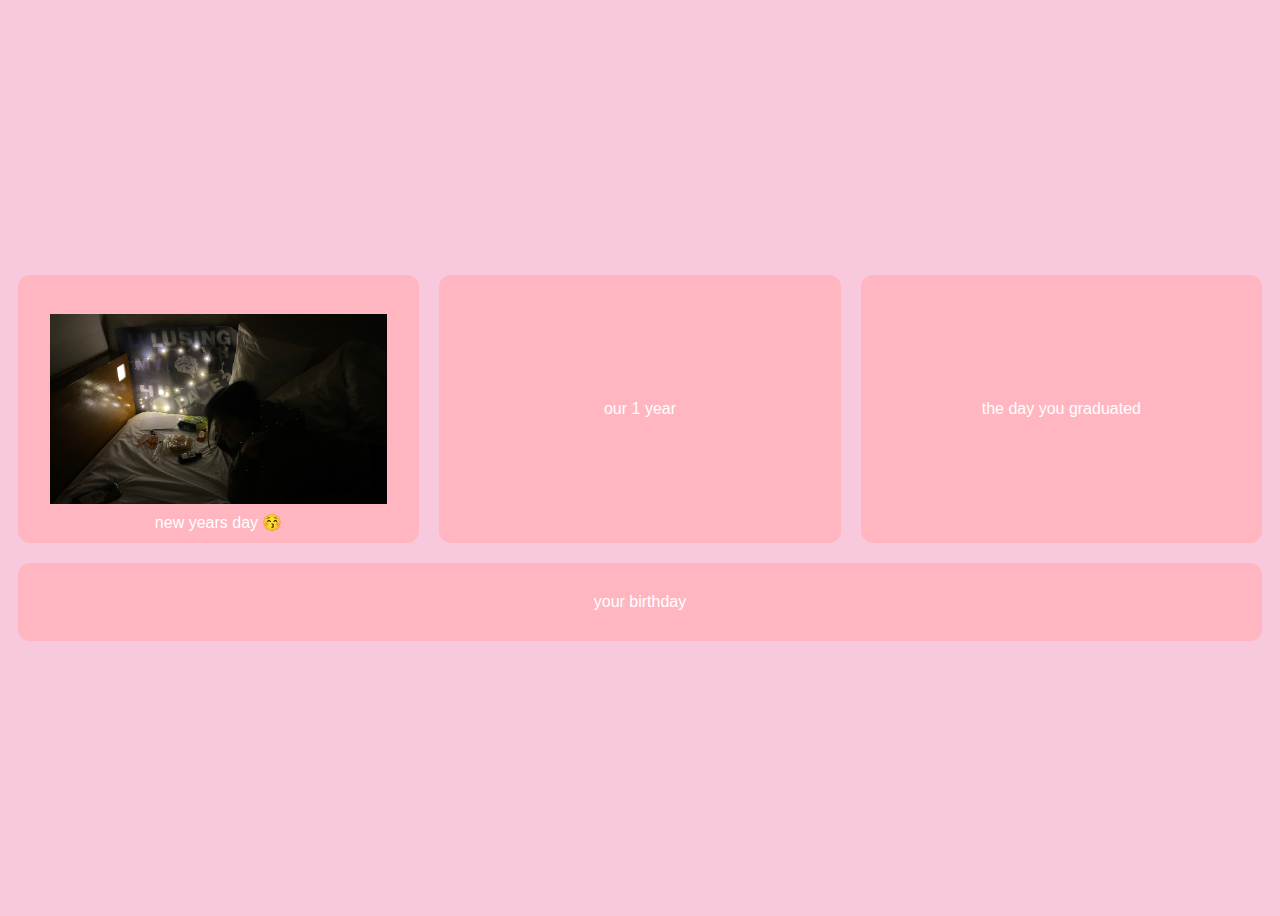
<file: notes.html>
<!DOCTYPE html>
<html lang="en">
    <head>
        <link rel="stylesheet" href="./style/css/styles.css">
        
    </head> 
    <body>
        <div class="button_grid">
            <button class="stacked_btn" date="2024-01-01T00:00:00.000" onclick="nextPage('20240101')">
                <img src="./style/images/IMG_8037.JPG">
                new years day &#x1F61A;
            </button>
            <button class="stacked_btn" date="2024-06-04T00:00:00.000" onclick="nextPage('20240604')">our 1 year</button>
            <button class="stacked_btn" date="2024-07-04T00:00:00.000" onclick="nextPage('20240704')">the day you graduated</button>
            <button class="stacked_btn" date="2024-12-28T00:00:00.000" onclick="nextPage('20241228')">your birthday</button>
        </div>
       <script>
        function checkDateAndDisableButton() {
            var buttons = document.querySelectorAll('.stacked_btn');
            var now = new Date();
            buttons.forEach(button => {
                var buttonDate = new Date(button.getAttribute('date'));
                if (buttonDate > now) {
                    button.disabled = true;
                    button.textContent = 'Check back on ' + buttonDate.toLocaleDateString() + ' 😙';
                } else {
                    button.disabled = false;
                }
            });
        }
        function nextPage(str) {
            window.location.href = `./notes/${str}.html`;
        }
        window.onload = checkDateAndDisableButton;
       </script>
    </body> 
</html>
</file>
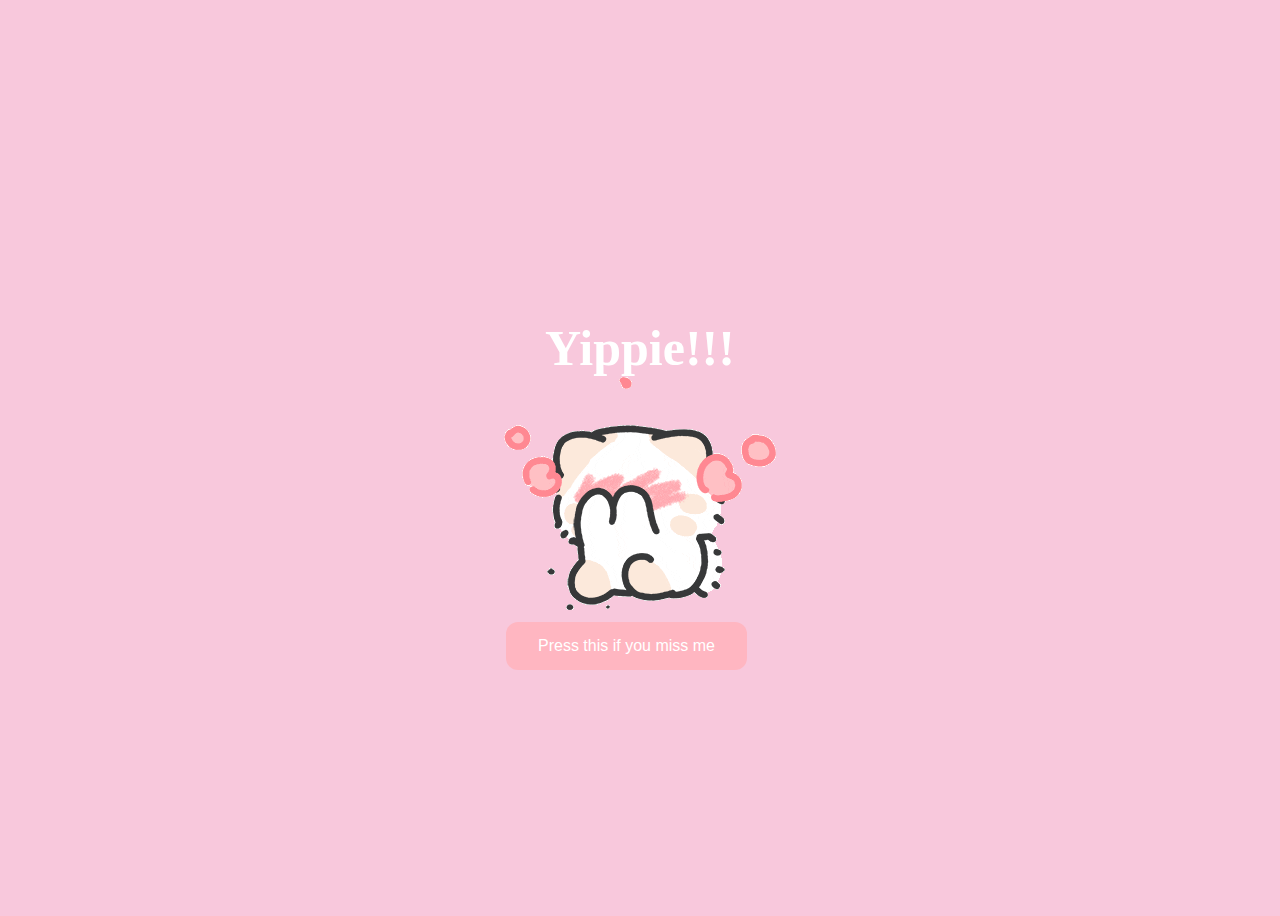
<file: yes.html>
<!DOCTYPE html>
<html lang="en">
    <head>
        <link rel="stylesheet" href="./style/css/yes_styles.css">
        
    </head> 
    <body>
        <div class="container">
            <div >
                <h1 class = "header_text">Yippie!!! </h1>
            </div>
            <div class="gif_container">
                <img src="./style/images/cute-cat.gif" alt="Cute animated illustration">
            </div>
            <button class="btn" id = "yesButton" onclick="nextPage()">Press this if you miss me</button>
        </div>
        <script>
            function nextPage() {
                window.location.href = "notes.html";
            }
            
            function moveButton() {
                var x = Math.random() * (window.innerWidth - document.getElementById('noButton').offsetWidth);
                var y = Math.random() * (window.innerHeight - document.getElementById('noButton').offsetHeight);
                document.getElementById('noButton').style.left = `${x}px`;
                document.getElementById('noButton').style.top = `${y}px`;
            }
        </script> 
    </body> 
</html>
</file>
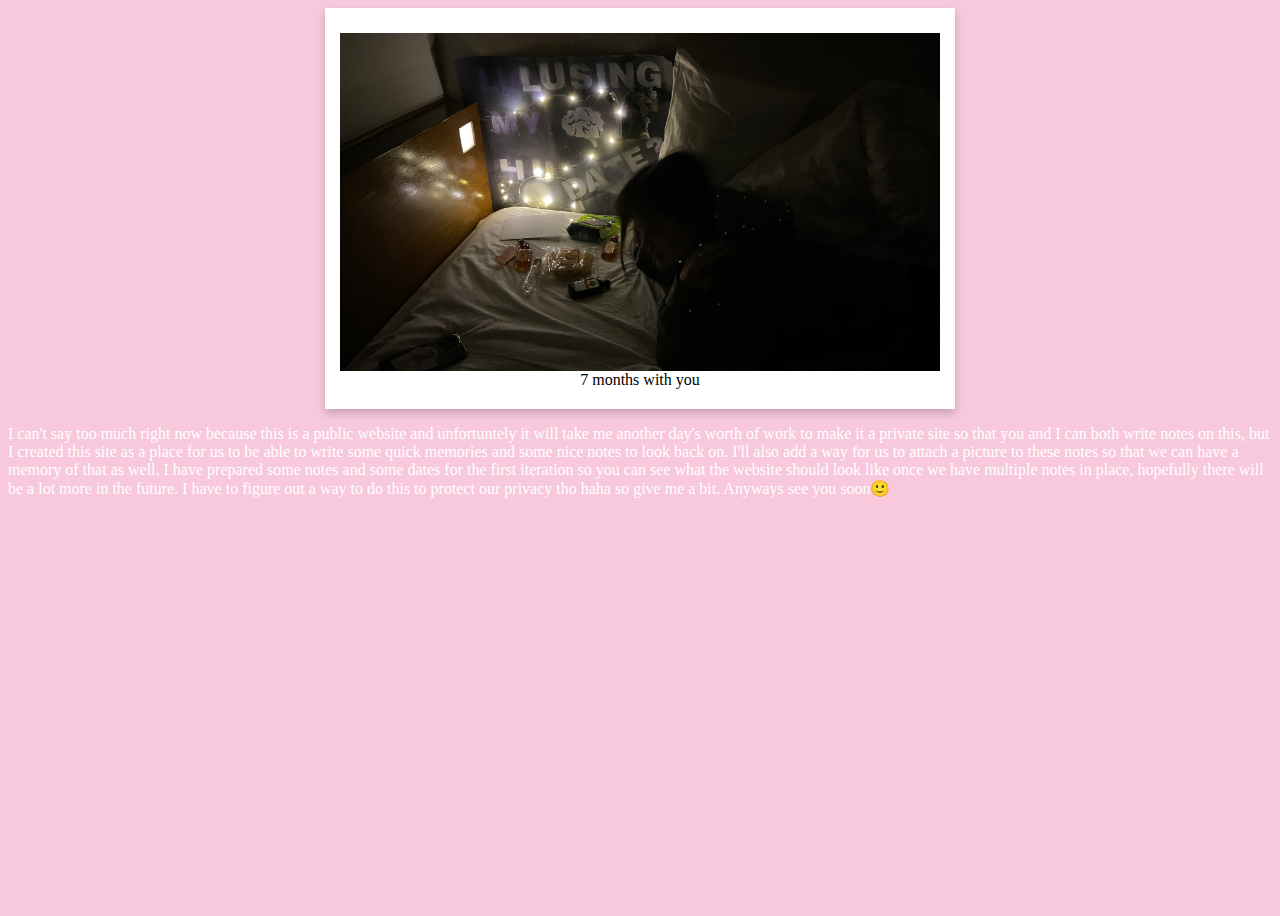
<file: notes/20240101.html>
<!DOCTYPE html>
<html lang="en">
    <head>
        <link rel="stylesheet" href="../style/css/text_styles.css">
        
    </head> 
    <body>
        <figure class="polaroid">
            <img src="../style/images/IMG_8037.JPG">
            <figcaption>7 months with you </figcaption>
        </figure>
        <p>I can't say too much right now because this is a public website and unfortuntely it will take me another day's worth of work to make it a private site so that you and I can both write notes on this, 
            but I created this site as a place for us to be able to write some quick memories and some nice notes to look back on. I'll also add a way for us to attach a picture to these notes so that we can have a memory of that as well.
            I have prepared some notes and some dates for the first iteration so you can see what the website should look like once we have multiple notes in place, hopefully there will be a lot more in the future. 
            I have to figure out a way to do this to protect our privacy tho haha so give me a bit. Anyways see you soon🙂
        </p>
    </body>
</html>
</file>
<file: style/css/styles.css>
body {
    display: flex;
    justify-content: center;
    align-items: center;
    height: 100vh;
    background-color: #F8C8DC;
}

/* Position the "No" button absolutely within body */
#noButton {
    position: absolute;
    margin-left: 150px;
    transition: 0.5s;
    /* Smooth movement */
}

#yesButton {
    position: absolute;
    margin-right: 150px;
    /* Smooth movement */
}

.header_text {
    font-family: 'Nunito';
    font-size: 50px;
    font-weight: bold;
    color: white;
    text-align: center;
    margin-top: 20px;
    margin-bottom: 0px;
}

.buttons {
    display: flex;
    flex-direction: row;
    justify-content: center;
    align-items: center;
    margin-top: 20px;
    margin-left: 20px;
    /* optional: adds some space between the buttons */
}

.btn {
    background-color: #FFB6C1;
    color: white;
    padding: 15px 32px;
    text-align: center;
    display: inline-block;
    font-size: 16px;
    margin: 4px 2px;
    cursor: pointer;
    border: none;
    border-radius: 12px;
    transition: background-color 0.3s ease;
}

.btn:hover {
    background-color: #FAF9F6;
}

.stacked_btn:hover {
    color: black;
    background-color: #FAF9F6;
}

.stacked_btn:disabled {
    background-color: #e9e9e9;
    cursor: default;
    color: black;
}

.stacked_btn img {
    display: block;
    margin: auto;
    width: 100%;
    height: 100%;
    object-fit: contain;
}

.stacked_btn {
    background-color: #FFB6C1;
    color: white;
    padding: 30px 32px;
    text-align: center;
    font-size: 16px;
    margin: 4px 2px;
    cursor: pointer;
    border: none;
    border-radius: 12px;
    transition: background-color 0.3s ease;
}

.gif_container {
    display: flex;
    justify-content: center;
    align-items: center;
    margin-left: 90px;
}

.button_grid {
    display: flex;
    flex-wrap: wrap;
    justify-content: space-around;
}

.button_grid button {
    flex: 1 0 30%; /* grow, shrink, basis */
    margin: 10px;
}

.text_block {
    justify-content: start;
    align-items: start;
    color: white;
    
}
</file>
<file: style/css/yes_styles.css>
body {
    display: flex;
    justify-content: center;
    align-items: center;
    height: 100vh;
    background-color: #F8C8DC;
}

/* Position the "No" button absolutely within body */
#noButton {
    position: absolute;
    margin-left: 150px;
    transition: 0.5s;
    /* Smooth movement */
}

#yesButton {
    position: absolute;
    margin-right: 150px;
    /* Smooth movement */
}

.header_text {
    font-family: 'Nunito';
    font-size: 50px;
    font-weight: bold;
    color: white;
    text-align: center;
    margin-top: 20px;
    margin-bottom: 0px;
}

.text {
    font-family: 'Nunito';
    font-size: 25px;
    font-weight: bold;
    color: white;
    text-align: center;
    margin-top: 20px;
    margin-bottom: 0px;
}

.buttons {
    display: flex;
    flex-direction: row;
    justify-content: center;
    align-items: center;
    margin-top: 20px;
    margin-left: 20px;
    /* optional: adds some space between the buttons */
}

.btn {
    background-color: #FFB6C1;
    color: white;
    padding: 15px 32px;
    text-align: center;
    display: inline-block;
    font-size: 16px;
    margin: 4px 2px;
    cursor: pointer;
    border: none;
    border-radius: 12px;
    transition: background-color 0.3s ease;
}

.btn:hover {
    background-color: #FAF9F6;
}

.gif_container {
    display: flex;
    justify-content: center;
    align-items: center;
}
</file>
<file: style/css/text_styles.css>
body {
    display: flex;
    flex-direction: column;
    justify-content: start;
    align-items: stretch;
    height: 100vh;
    background-color: #F8C8DC;
    color: white;
}
img {
    display: block;
    margin-top: 10px;
    width: 100%;
    object-fit: contain;
}
.polaroid {
    width: 80%;
    background-color: white;
    box-shadow: 0 4px 8px 0 rgba(0, 0, 0, 0.2);
    margin: auto;
    max-width: 600px;
    margin-bottom: 0px;
    margin-top: 0px;
    border: 15px solid white;
    border-bottom: 20px solid white;
    display: flex;
    flex-direction: column;
    justify-content: space-between;
}

.polaroid img {
    width: 100%;
    height: auto;
}

.polaroid figcaption {
    text-align: center;
    color: black;
    width: 90%;
    font-size: 16px;
    align-self: center;
}
</file>
